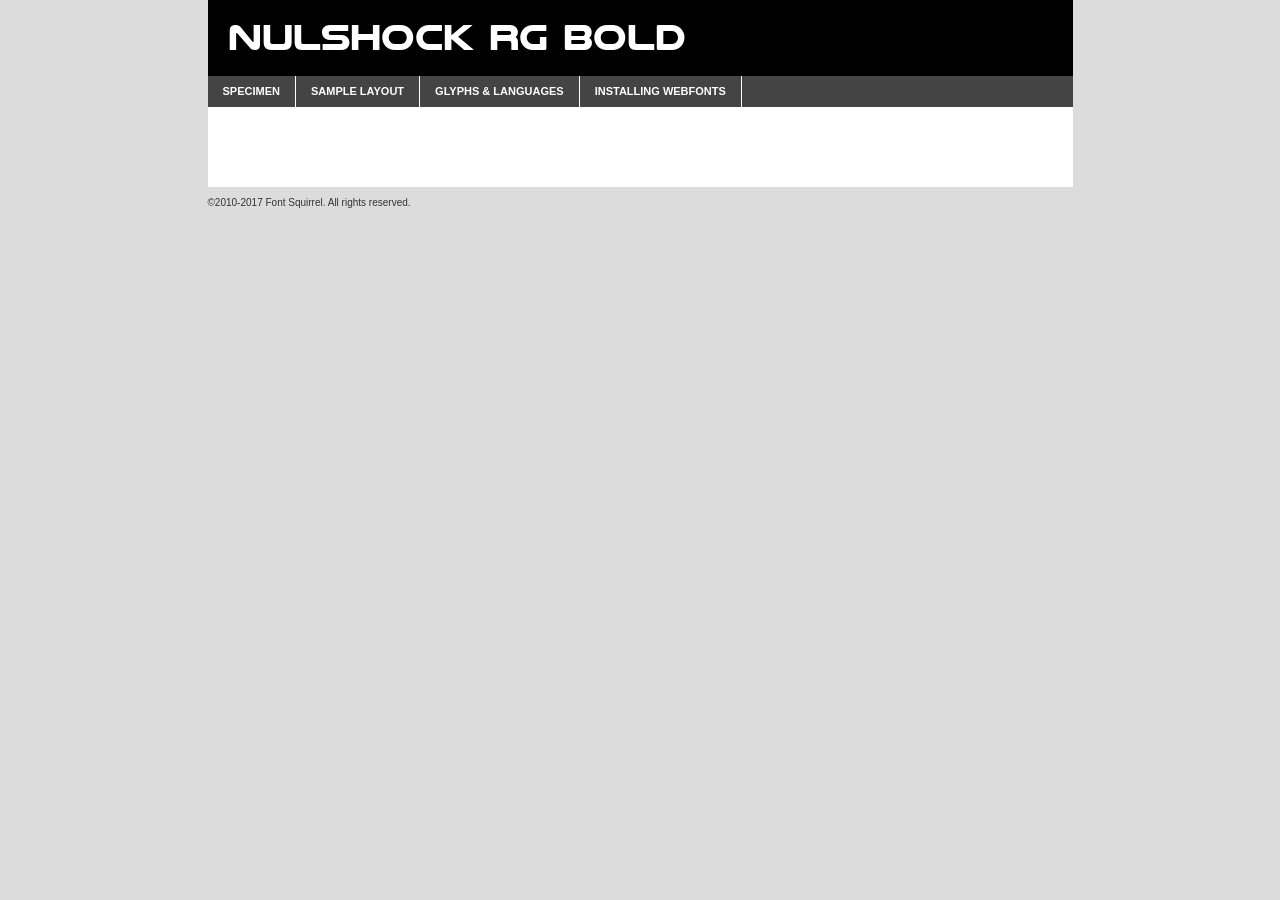
<file: tipografia/nulshock_bd-demo.html>
<!DOCTYPE html PUBLIC "-//W3C//DTD XHTML 1.0 Transitional//EN"
        "http://www.w3.org/TR/xhtml1/DTD/xhtml1-transitional.dtd">

<html xmlns="http://www.w3.org/1999/xhtml" xml:lang="en" lang="en">
<head>
    <meta http-equiv="Content-Type" content="text/html; charset=utf-8"/>
    <script src="http://ajax.googleapis.com/ajax/libs/jquery/1.7.2/jquery.min.js" type="text/javascript" charset="utf-8"></script>
    <script type="text/javascript">
		(function($) {
			$.fn.easyTabs = function(option) {
				var param = jQuery.extend({ fadeSpeed: 'fast', defaultContent: 1, activeClass: 'active' }, option);
				$(this).each(function() {
					var thisId = '#' + this.id;
					if ( param.defaultContent == '' )
					{
						param.defaultContent = 1;
					}
					if ( typeof param.defaultContent == 'number' )
					{
						var defaultTab = $(thisId + ' .tabs li:eq(' + (param.defaultContent - 1) + ') a').attr('href').substr(1);
					}
					else
					{
						var defaultTab = param.defaultContent;
					}
					$(thisId + ' .tabs li a').each(function() {
						var tabToHide = $(this).attr('href').substr(1);
						$('#' + tabToHide).addClass('easytabs-tab-content');
					});
					hideAll();
					changeContent(defaultTab);

					function hideAll() {$(thisId + ' .easytabs-tab-content').hide();}

					function changeContent(tabId)
					{
						hideAll();
						$(thisId + ' .tabs li').removeClass(param.activeClass);
						$(thisId + ' .tabs li a[href=#' + tabId + ']').closest('li').addClass(param.activeClass);
						if ( param.fadeSpeed != 'none' )
						{
							$(thisId + ' #' + tabId).fadeIn(param.fadeSpeed);
						}
						else
						{
							$(thisId + ' #' + tabId).show();
						}
					}

					$(thisId + ' .tabs li').click(function() {
						var tabId = $(this).find('a').attr('href').substr(1);
						changeContent(tabId);
						return false;
					});
				});
			}
		})(jQuery);
    </script>
    <link rel="stylesheet" href="specimen_files/specimen_stylesheet.css" type="text/css" charset="utf-8"/>
    <link rel="stylesheet" href="stylesheet.css" type="text/css" charset="utf-8"/>

    <style type="text/css">
        		body {
			font-family: 'nulshockbold';
        		}

            </style>

    <title>Nulshock Rg Bold Specimen</title>


    <script type="text/javascript" charset="utf-8">
		$(document).ready(function() {
			$('#container').easyTabs({ defaultContent: 1 });
		});
    </script>
</head>

<body>
<div id="container">
    <div id="header">
		Nulshock Rg Bold    </div>
    <ul class="tabs">
        <li><a href="#specimen">Specimen</a></li>
        <li><a href="#layout">Sample Layout</a></li>
		        <li><a href="#glyphs">Glyphs &amp; Languages</a></li>
        <li><a href="#installing">Installing Webfonts</a></li>

    </ul>

    <div id="main_content">


        <div id="specimen">

            <div class="section">
                <div class="grid12 firstcol">
                    <div class="huge">AaBb</div>
                </div>
            </div>

            <div class="section">
                <div class="glyph_range">A&#x200B;B&#x200b;C&#x200b;D&#x200b;E&#x200b;F&#x200b;G&#x200b;H&#x200b;I&#x200b;J&#x200b;K&#x200b;L&#x200b;M&#x200b;N&#x200b;O&#x200b;P&#x200b;Q&#x200b;R&#x200b;S&#x200b;T&#x200b;U&#x200b;V&#x200b;W&#x200b;X&#x200b;Y&#x200b;Z&#x200b;a&#x200b;b&#x200b;c&#x200b;d&#x200b;e&#x200b;f&#x200b;g&#x200b;h&#x200b;i&#x200b;j&#x200b;k&#x200b;l&#x200b;m&#x200b;n&#x200b;o&#x200b;p&#x200b;q&#x200b;r&#x200b;s&#x200b;t&#x200b;u&#x200b;v&#x200b;w&#x200b;x&#x200b;y&#x200b;z&#x200b;1&#x200b;2&#x200b;3&#x200b;4&#x200b;5&#x200b;6&#x200b;7&#x200b;8&#x200b;9&#x200b;0&#x200b;&amp;&#x200b;.&#x200b;,&#x200b;?&#x200b;!&#x200b;&#64;&#x200b;(&#x200b;)&#x200b;#&#x200b;$&#x200b;%&#x200b;*&#x200b;+&#x200b;-&#x200b;=&#x200b;:&#x200b;;</div>
            </div>
            <div class="section">
                <div class="grid12 firstcol">
                    <table class="sample_table">
                        <tr>
                            <td>10</td>
                            <td class="size10">abcdefghijklmnopqrstuvwxyzABCDEFGHIJKLMNOPQRSTUVWXYZ0123456789abcdefghijklmnopqrstuvwxyzABCDEFGHIJKLMNOPQRSTUVWXYZ0123456789abcdefghijklmnopqrstuvwxyzABCDEFGHIJKLMNOPQRSTUVWXYZ</td>
                        </tr>
                        <tr>
                            <td>11</td>
                            <td class="size11">abcdefghijklmnopqrstuvwxyzABCDEFGHIJKLMNOPQRSTUVWXYZ0123456789abcdefghijklmnopqrstuvwxyzABCDEFGHIJKLMNOPQRSTUVWXYZ0123456789abcdefghijklmnopqrstuvwxyzABCDEFGHIJKLMNOPQRSTUVWXYZ</td>
                        </tr>
                        <tr>
                            <td>12</td>
                            <td class="size12">abcdefghijklmnopqrstuvwxyzABCDEFGHIJKLMNOPQRSTUVWXYZ0123456789abcdefghijklmnopqrstuvwxyzABCDEFGHIJKLMNOPQRSTUVWXYZ0123456789abcdefghijklmnopqrstuvwxyzABCDEFGHIJKLMNOPQRSTUVWXYZ</td>
                        </tr>
                        <tr>
                            <td>13</td>
                            <td class="size13">abcdefghijklmnopqrstuvwxyzABCDEFGHIJKLMNOPQRSTUVWXYZ0123456789abcdefghijklmnopqrstuvwxyzABCDEFGHIJKLMNOPQRSTUVWXYZ0123456789abcdefghijklmnopqrstuvwxyzABCDEFGHIJKLMNOPQRSTUVWXYZ</td>
                        </tr>
                        <tr>
                            <td>14</td>
                            <td class="size14">abcdefghijklmnopqrstuvwxyzABCDEFGHIJKLMNOPQRSTUVWXYZ0123456789abcdefghijklmnopqrstuvwxyzABCDEFGHIJKLMNOPQRSTUVWXYZ0123456789abcdefghijklmnopqrstuvwxyzABCDEFGHIJKLMNOPQRSTUVWXYZ</td>
                        </tr>
                        <tr>
                            <td>16</td>
                            <td class="size16">abcdefghijklmnopqrstuvwxyzABCDEFGHIJKLMNOPQRSTUVWXYZ0123456789abcdefghijklmnopqrstuvwxyzABCDEFGHIJKLMNOPQRSTUVWXYZ</td>
                        </tr>
                        <tr>
                            <td>18</td>
                            <td class="size18">abcdefghijklmnopqrstuvwxyzABCDEFGHIJKLMNOPQRSTUVWXYZ0123456789abcdefghijklmnopqrstuvwxyzABCDEFGHIJKLMNOPQRSTUVWXYZ</td>
                        </tr>
                        <tr>
                            <td>20</td>
                            <td class="size20">abcdefghijklmnopqrstuvwxyzABCDEFGHIJKLMNOPQRSTUVWXYZ0123456789abcdefghijklmnopqrstuvwxyzABCDEFGHIJKLMNOPQRSTUVWXYZ</td>
                        </tr>
                        <tr>
                            <td>24</td>
                            <td class="size24">abcdefghijklmnopqrstuvwxyzABCDEFGHIJKLMNOPQRSTUVWXYZ0123456789abcdefghijklmnopqrstuvwxyzABCDEFGHIJKLMNOPQRSTUVWXYZ</td>
                        </tr>
                        <tr>
                            <td>30</td>
                            <td class="size30">abcdefghijklmnopqrstuvwxyzABCDEFGHIJKLMNOPQRSTUVWXYZ0123456789abcdefghijklmnopqrstuvwxyzABCDEFGHIJKLMNOPQRSTUVWXYZ</td>
                        </tr>
                        <tr>
                            <td>36</td>
                            <td class="size36">abcdefghijklmnopqrstuvwxyzABCDEFGHIJKLMNOPQRSTUVWXYZ0123456789abcdefghijklmnopqrstuvwxyzABCDEFGHIJKLMNOPQRSTUVWXYZ</td>
                        </tr>
                        <tr>
                            <td>48</td>
                            <td class="size48">abcdefghijklmnopqrstuvwxyzABCDEFGHIJKLMNOPQRSTUVWXYZ0123456789abcdefghijklmnopqrstuvwxyzABCDEFGHIJKLMNOPQRSTUVWXYZ</td>
                        </tr>
                        <tr>
                            <td>60</td>
                            <td class="size60">abcdefghijklmnopqrstuvwxyzABCDEFGHIJKLMNOPQRSTUVWXYZ0123456789abcdefghijklmnopqrstuvwxyzABCDEFGHIJKLMNOPQRSTUVWXYZ</td>
                        </tr>
                        <tr>
                            <td>72</td>
                            <td class="size72">abcdefghijklmnopqrstuvwxyzABCDEFGHIJKLMNOPQRSTUVWXYZ0123456789abcdefghijklmnopqrstuvwxyzABCDEFGHIJKLMNOPQRSTUVWXYZ</td>
                        </tr>
                        <tr>
                            <td>90</td>
                            <td class="size90">abcdefghijklmnopqrstuvwxyzABCDEFGHIJKLMNOPQRSTUVWXYZ0123456789abcdefghijklmnopqrstuvwxyzABCDEFGHIJKLMNOPQRSTUVWXYZ</td>
                        </tr>
                    </table>

                </div>

            </div>


            <div class="section" id="bodycomparison">


                <div id="xheight">
                    <div class="fontbody">&#x25FC;&#x25FC;&#x25FC;&#x25FC;&#x25FC;&#x25FC;&#x25FC;&#x25FC;&#x25FC;&#x25FC;&#x25FC;&#x25FC;&#x25FC;&#x25FC;&#x25FC;&#x25FC;&#x25FC;&#x25FC;&#x25FC;&#x25FC;&#x25FC;&#x25FC;&#x25FC;&#x25FC;&#x25FC;&#x25FC;&#x25FC;&#x25FC;&#x25FC;&#x25FC;&#x25FC;&#x25FC;&#x25FC;&#x25FC;&#x25FC;&#x25FC;&#x25FC;&#x25FC;&#x25FC;&#x25FC;&#x25FC;&#x25FC;&#x25FC;&#x25FC;&#x25FC;&#x25FC;&#x25FC;&#x25FC;&#x25FC;&#x25FC;&#x25FC;&#x25FC;&#x25FC;&#x25FC;&#x25FC;&#x25FC;&#x25FC;&#x25FC;&#x25FC;&#x25FC;&#x25FC;&#x25FC;&#x25FC;&#x25FC;&#x25FC;&#x25FC;&#x25FC;&#x25FC;&#x25FC;&#x25FC;&#x25FC;&#x25FC;&#x25FC;&#x25FC;&#x25FC;&#x25FC;&#x25FC;&#x25FC;&#x25FC;&#x25FC;&#x25FC;&#x25FC;&#x25FC;&#x25FC;&#x25FC;&#x25FC;&#x25FC;&#x25FC;&#x25FC;&#x25FC;&#x25FC;&#x25FC;&#x25FC;&#x25FC;&#x25FC;&#x25FC;&#x25FC;&#x25FC;&#x25FC;body</div>
                    <div class="arialbody">body</div>
                    <div class="verdanabody">body</div>
                    <div class="georgiabody">body</div>
                </div>
                <div class="fontbody" style="z-index:1">
                    body<span>Nulshock Rg Bold</span>
                </div>
                <div class="arialbody" style="z-index:1">
                    body<span>Arial</span>
                </div>
                <div class="verdanabody" style="z-index:1">
                    body<span>Verdana</span>
                </div>
                <div class="georgiabody" style="z-index:1">
                    body<span>Georgia</span>
                </div>


            </div>


            <div class="section psample psample_row1" id="">

                <div class="grid2 firstcol">
                    <p class="size10"><span>10.</span>Aenean lacinia bibendum nulla sed consectetur. Fusce dapibus, tellus ac cursus commodo, tortor mauris condimentum nibh, ut fermentum massa justo sit amet risus. Nullam id dolor id nibh ultricies vehicula ut id elit. Cum sociis natoque penatibus et magnis dis parturient montes, nascetur ridiculus mus. Nulla vitae elit libero, a pharetra augue.</p>

                </div>
                <div class="grid3">
                    <p class="size11"><span>11.</span>Aenean lacinia bibendum nulla sed consectetur. Fusce dapibus, tellus ac cursus commodo, tortor mauris condimentum nibh, ut fermentum massa justo sit amet risus. Nullam id dolor id nibh ultricies vehicula ut id elit. Cum sociis natoque penatibus et magnis dis parturient montes, nascetur ridiculus mus. Nulla vitae elit libero, a pharetra augue.</p>

                </div>
                <div class="grid3">
                    <p class="size12"><span>12.</span>Aenean lacinia bibendum nulla sed consectetur. Fusce dapibus, tellus ac cursus commodo, tortor mauris condimentum nibh, ut fermentum massa justo sit amet risus. Nullam id dolor id nibh ultricies vehicula ut id elit. Cum sociis natoque penatibus et magnis dis parturient montes, nascetur ridiculus mus. Nulla vitae elit libero, a pharetra augue.</p>

                </div>
                <div class="grid4">
                    <p class="size13"><span>13.</span>Aenean lacinia bibendum nulla sed consectetur. Fusce dapibus, tellus ac cursus commodo, tortor mauris condimentum nibh, ut fermentum massa justo sit amet risus. Nullam id dolor id nibh ultricies vehicula ut id elit. Cum sociis natoque penatibus et magnis dis parturient montes, nascetur ridiculus mus. Nulla vitae elit libero, a pharetra augue.</p>

                </div>
                <div class="white_blend"></div>

            </div>
            <div class="section psample psample_row2" id="">
                <div class="grid3 firstcol">
                    <p class="size14"><span>14.</span>Aenean lacinia bibendum nulla sed consectetur. Fusce dapibus, tellus ac cursus commodo, tortor mauris condimentum nibh, ut fermentum massa justo sit amet risus. Nullam id dolor id nibh ultricies vehicula ut id elit. Cum sociis natoque penatibus et magnis dis parturient montes, nascetur ridiculus mus. Nulla vitae elit libero, a pharetra augue.</p>

                </div>
                <div class="grid4">
                    <p class="size16"><span>16.</span>Aenean lacinia bibendum nulla sed consectetur. Fusce dapibus, tellus ac cursus commodo, tortor mauris condimentum nibh, ut fermentum massa justo sit amet risus. Nullam id dolor id nibh ultricies vehicula ut id elit. Cum sociis natoque penatibus et magnis dis parturient montes, nascetur ridiculus mus. Nulla vitae elit libero, a pharetra augue.</p>

                </div>
                <div class="grid5">
                    <p class="size18"><span>18.</span>Aenean lacinia bibendum nulla sed consectetur. Fusce dapibus, tellus ac cursus commodo, tortor mauris condimentum nibh, ut fermentum massa justo sit amet risus. Nullam id dolor id nibh ultricies vehicula ut id elit. Cum sociis natoque penatibus et magnis dis parturient montes, nascetur ridiculus mus. Nulla vitae elit libero, a pharetra augue.</p>

                </div>

                <div class="white_blend"></div>

            </div>

            <div class="section psample psample_row3" id="">
                <div class="grid5 firstcol">
                    <p class="size20"><span>20.</span>Aenean lacinia bibendum nulla sed consectetur. Fusce dapibus, tellus ac cursus commodo, tortor mauris condimentum nibh, ut fermentum massa justo sit amet risus. Nullam id dolor id nibh ultricies vehicula ut id elit. Cum sociis natoque penatibus et magnis dis parturient montes, nascetur ridiculus mus. Nulla vitae elit libero, a pharetra augue.</p>
                </div>
                <div class="grid7">
                    <p class="size24"><span>24.</span>Aenean lacinia bibendum nulla sed consectetur. Fusce dapibus, tellus ac cursus commodo, tortor mauris condimentum nibh, ut fermentum massa justo sit amet risus. Nullam id dolor id nibh ultricies vehicula ut id elit. Cum sociis natoque penatibus et magnis dis parturient montes, nascetur ridiculus mus. Nulla vitae elit libero, a pharetra augue.</p>
                </div>

                <div class="white_blend"></div>

            </div>

            <div class="section psample psample_row4" id="">
                <div class="grid12 firstcol">
                    <p class="size30"><span>30.</span>Aenean lacinia bibendum nulla sed consectetur. Fusce dapibus, tellus ac cursus commodo, tortor mauris condimentum nibh, ut fermentum massa justo sit amet risus. Nullam id dolor id nibh ultricies vehicula ut id elit. Cum sociis natoque penatibus et magnis dis parturient montes, nascetur ridiculus mus. Nulla vitae elit libero, a pharetra augue.</p>
                </div>
                <div class="white_blend"></div>

            </div>


            <div class="section psample psample_row1 fullreverse">
                <div class="grid2 firstcol">
                    <p class="size10"><span>10.</span>Aenean lacinia bibendum nulla sed consectetur. Fusce dapibus, tellus ac cursus commodo, tortor mauris condimentum nibh, ut fermentum massa justo sit amet risus. Nullam id dolor id nibh ultricies vehicula ut id elit. Cum sociis natoque penatibus et magnis dis parturient montes, nascetur ridiculus mus. Nulla vitae elit libero, a pharetra augue.</p>

                </div>
                <div class="grid3">
                    <p class="size11"><span>11.</span>Aenean lacinia bibendum nulla sed consectetur. Fusce dapibus, tellus ac cursus commodo, tortor mauris condimentum nibh, ut fermentum massa justo sit amet risus. Nullam id dolor id nibh ultricies vehicula ut id elit. Cum sociis natoque penatibus et magnis dis parturient montes, nascetur ridiculus mus. Nulla vitae elit libero, a pharetra augue.</p>

                </div>
                <div class="grid3">
                    <p class="size12"><span>12.</span>Aenean lacinia bibendum nulla sed consectetur. Fusce dapibus, tellus ac cursus commodo, tortor mauris condimentum nibh, ut fermentum massa justo sit amet risus. Nullam id dolor id nibh ultricies vehicula ut id elit. Cum sociis natoque penatibus et magnis dis parturient montes, nascetur ridiculus mus. Nulla vitae elit libero, a pharetra augue.</p>

                </div>
                <div class="grid4">
                    <p class="size13"><span>13.</span>Aenean lacinia bibendum nulla sed consectetur. Fusce dapibus, tellus ac cursus commodo, tortor mauris condimentum nibh, ut fermentum massa justo sit amet risus. Nullam id dolor id nibh ultricies vehicula ut id elit. Cum sociis natoque penatibus et magnis dis parturient montes, nascetur ridiculus mus. Nulla vitae elit libero, a pharetra augue.</p>

                </div>
                <div class="black_blend"></div>

            </div>

            <div class="section psample psample_row2 fullreverse">
                <div class="grid3 firstcol">
                    <p class="size14"><span>14.</span>Aenean lacinia bibendum nulla sed consectetur. Fusce dapibus, tellus ac cursus commodo, tortor mauris condimentum nibh, ut fermentum massa justo sit amet risus. Nullam id dolor id nibh ultricies vehicula ut id elit. Cum sociis natoque penatibus et magnis dis parturient montes, nascetur ridiculus mus. Nulla vitae elit libero, a pharetra augue.</p>

                </div>
                <div class="grid4">
                    <p class="size16"><span>16.</span>Aenean lacinia bibendum nulla sed consectetur. Fusce dapibus, tellus ac cursus commodo, tortor mauris condimentum nibh, ut fermentum massa justo sit amet risus. Nullam id dolor id nibh ultricies vehicula ut id elit. Cum sociis natoque penatibus et magnis dis parturient montes, nascetur ridiculus mus. Nulla vitae elit libero, a pharetra augue.</p>

                </div>
                <div class="grid5">
                    <p class="size18"><span>18.</span>Aenean lacinia bibendum nulla sed consectetur. Fusce dapibus, tellus ac cursus commodo, tortor mauris condimentum nibh, ut fermentum massa justo sit amet risus. Nullam id dolor id nibh ultricies vehicula ut id elit. Cum sociis natoque penatibus et magnis dis parturient montes, nascetur ridiculus mus. Nulla vitae elit libero, a pharetra augue.</p>

                </div>
                <div class="black_blend"></div>

            </div>

            <div class="section psample fullreverse psample_row3" id="">
                <div class="grid5 firstcol">
                    <p class="size20"><span>20.</span>Aenean lacinia bibendum nulla sed consectetur. Fusce dapibus, tellus ac cursus commodo, tortor mauris condimentum nibh, ut fermentum massa justo sit amet risus. Nullam id dolor id nibh ultricies vehicula ut id elit. Cum sociis natoque penatibus et magnis dis parturient montes, nascetur ridiculus mus. Nulla vitae elit libero, a pharetra augue.</p>
                </div>
                <div class="grid7">
                    <p class="size24"><span>24.</span>Aenean lacinia bibendum nulla sed consectetur. Fusce dapibus, tellus ac cursus commodo, tortor mauris condimentum nibh, ut fermentum massa justo sit amet risus. Nullam id dolor id nibh ultricies vehicula ut id elit. Cum sociis natoque penatibus et magnis dis parturient montes, nascetur ridiculus mus. Nulla vitae elit libero, a pharetra augue.</p>
                </div>

                <div class="black_blend"></div>

            </div>

            <div class="section psample fullreverse psample_row4" id="" style="border-bottom: 20px #000 solid;">
                <div class="grid12 firstcol">
                    <p class="size30"><span>30.</span>Aenean lacinia bibendum nulla sed consectetur. Fusce dapibus, tellus ac cursus commodo, tortor mauris condimentum nibh, ut fermentum massa justo sit amet risus. Nullam id dolor id nibh ultricies vehicula ut id elit. Cum sociis natoque penatibus et magnis dis parturient montes, nascetur ridiculus mus. Nulla vitae elit libero, a pharetra augue.</p>
                </div>
                <div class="black_blend"></div>

            </div>


        </div>

        <div id="layout">

            <div class="section">

                <div class="grid12 firstcol">
                    <h1>Lorem Ipsum Dolor</h1>
                    <h2>Etiam porta sem malesuada magna mollis euismod</h2>

                    <p class="byline">By <a href="#link">Aenean Lacinia</a></p>
                </div>
            </div>
            <div class="section">
                <div class="grid8 firstcol">
                    <p class="large">Donec sed odio dui. Morbi leo risus, porta ac consectetur ac, vestibulum at eros. Fusce dapibus, tellus ac cursus commodo, tortor mauris condimentum nibh, ut fermentum massa justo sit amet risus. </p>


                    <h3>Pellentesque ornare sem</h3>

                    <p>Maecenas sed diam eget risus varius blandit sit amet non magna. Maecenas faucibus mollis interdum. Donec ullamcorper nulla non metus auctor fringilla. Nullam id dolor id nibh ultricies vehicula ut id elit. Nullam id dolor id nibh ultricies vehicula ut id elit. </p>

                    <p>Aenean eu leo quam. Pellentesque ornare sem lacinia quam venenatis vestibulum. Lorem ipsum dolor sit amet, consectetur adipiscing elit. Cum sociis natoque penatibus et magnis dis parturient montes, nascetur ridiculus mus. </p>

                    <p>Nulla vitae elit libero, a pharetra augue. Praesent commodo cursus magna, vel scelerisque nisl consectetur et. Aenean lacinia bibendum nulla sed consectetur. </p>

                    <p>Nullam quis risus eget urna mollis ornare vel eu leo. Nullam quis risus eget urna mollis ornare vel eu leo. Maecenas sed diam eget risus varius blandit sit amet non magna. Donec ullamcorper nulla non metus auctor fringilla. </p>

                    <h3>Cras mattis consectetur</h3>

                    <p>Aenean eu leo quam. Pellentesque ornare sem lacinia quam venenatis vestibulum. Aenean lacinia bibendum nulla sed consectetur. Integer posuere erat a ante venenatis dapibus posuere velit aliquet. Cras mattis consectetur purus sit amet fermentum. </p>

                    <p>Nullam id dolor id nibh ultricies vehicula ut id elit. Nullam quis risus eget urna mollis ornare vel eu leo. Cras mattis consectetur purus sit amet fermentum.</p>
                </div>

                <div class="grid4 sidebar">

                    <div class="box reverse">
                        <p class="last">Nullam quis risus eget urna mollis ornare vel eu leo. Donec ullamcorper nulla non metus auctor fringilla. Cras mattis consectetur purus sit amet fermentum. Sed posuere consectetur est at lobortis. Lorem ipsum dolor sit amet, consectetur adipiscing elit. </p>
                    </div>

                    <p class="caption">Maecenas sed diam eget risus varius.</p>

                    <p>Vestibulum id ligula porta felis euismod semper. Integer posuere erat a ante venenatis dapibus posuere velit aliquet. Vestibulum id ligula porta felis euismod semper. Sed posuere consectetur est at lobortis. Maecenas sed diam eget risus varius blandit sit amet non magna. Fusce dapibus, tellus ac cursus commodo, tortor mauris condimentum nibh, ut fermentum massa justo sit amet risus. </p>


                    <p>Duis mollis, est non commodo luctus, nisi erat porttitor ligula, eget lacinia odio sem nec elit. Aenean lacinia bibendum nulla sed consectetur. Vivamus sagittis lacus vel augue laoreet rutrum faucibus dolor auctor. Aenean lacinia bibendum nulla sed consectetur. Nullam quis risus eget urna mollis ornare vel eu leo. </p>

                    <p>Praesent commodo cursus magna, vel scelerisque nisl consectetur et. Donec ullamcorper nulla non metus auctor fringilla. Maecenas faucibus mollis interdum. Fusce dapibus, tellus ac cursus commodo, tortor mauris condimentum nibh, ut fermentum massa justo sit amet risus. </p>

                </div>
            </div>

        </div>


		

        <div id="glyphs">
            <div class="section">
                <div class="grid12 firstcol">

                    <h1>Language Support</h1>
                    <p>The subset of Nulshock Rg Bold in this kit supports the following languages:<br/>

						Albanian, Basque, Breton, Chamorro, Danish, Dutch, English, Faroese, Finnish, French, Frisian, Galician, German, Icelandic, Italian, Malagasy, Norwegian, Portuguese, Spanish, Alsatian, Aragonese, Arapaho, Arrernte, Asturian, Aymara, Bislama, Cebuano, Corsican, Fijian, French_creole, Genoese, Gilbertese, Greenlandic, Haitian_creole, Hiligaynon, Hmong, Hopi, Ibanag, Iloko_ilokano, Indonesian, Interglossa_glosa, Interlingua, Irish_gaelic, Jerriais, Lojban, Lombard, Luxembourgeois, Manx, Mohawk, Norfolk_pitcairnese, Occitan, Oromo, Pangasinan, Papiamento, Piedmontese, Potawatomi, Rhaeto-romance, Romansh, Rotokas, Sami_lule, Samoan, Sardinian, Scots_gaelic, Seychelles_creole, Shona, Sicilian, Somali, Southern_ndebele, Swahili, Swati_swazi, Tagalog_filipino_pilipino, Tetum, Tok_pisin, Uyghur_latinized, Volapuk, Walloon, Warlpiri, Xhosa, Yapese, Zulu, Latinbasic, Ubasic, Demo                    </p>
                    <h1>Glyph Chart</h1>
                    <p>The subset of Nulshock Rg Bold in this kit includes all the glyphs listed below. Unicode entities are included above each glyph to help you insert individual characters into your layout.</p>
                    <div id="glyph_chart">

																				                                <div><p>&amp;#23;</p>&#23;</div>
																				                                <div><p>&amp;#32;</p>&#32;</div>
																				                                <div><p>&amp;#33;</p>&#33;</div>
																				                                <div><p>&amp;#34;</p>&#34;</div>
																				                                <div><p>&amp;#35;</p>&#35;</div>
																				                                <div><p>&amp;#36;</p>&#36;</div>
																				                                <div><p>&amp;#37;</p>&#37;</div>
																				                                <div><p>&amp;#38;</p>&#38;</div>
																				                                <div><p>&amp;#39;</p>&#39;</div>
																				                                <div><p>&amp;#40;</p>&#40;</div>
																				                                <div><p>&amp;#41;</p>&#41;</div>
																				                                <div><p>&amp;#42;</p>&#42;</div>
																				                                <div><p>&amp;#43;</p>&#43;</div>
																				                                <div><p>&amp;#44;</p>&#44;</div>
																				                                <div><p>&amp;#45;</p>&#45;</div>
																				                                <div><p>&amp;#46;</p>&#46;</div>
																				                                <div><p>&amp;#47;</p>&#47;</div>
																				                                <div><p>&amp;#48;</p>&#48;</div>
																				                                <div><p>&amp;#49;</p>&#49;</div>
																				                                <div><p>&amp;#50;</p>&#50;</div>
																				                                <div><p>&amp;#51;</p>&#51;</div>
																				                                <div><p>&amp;#52;</p>&#52;</div>
																				                                <div><p>&amp;#53;</p>&#53;</div>
																				                                <div><p>&amp;#54;</p>&#54;</div>
																				                                <div><p>&amp;#55;</p>&#55;</div>
																				                                <div><p>&amp;#56;</p>&#56;</div>
																				                                <div><p>&amp;#57;</p>&#57;</div>
																				                                <div><p>&amp;#58;</p>&#58;</div>
																				                                <div><p>&amp;#59;</p>&#59;</div>
																				                                <div><p>&amp;#60;</p>&#60;</div>
																				                                <div><p>&amp;#61;</p>&#61;</div>
																				                                <div><p>&amp;#62;</p>&#62;</div>
																				                                <div><p>&amp;#63;</p>&#63;</div>
																				                                <div><p>&amp;#64;</p>&#64;</div>
																				                                <div><p>&amp;#65;</p>&#65;</div>
																				                                <div><p>&amp;#66;</p>&#66;</div>
																				                                <div><p>&amp;#67;</p>&#67;</div>
																				                                <div><p>&amp;#68;</p>&#68;</div>
																				                                <div><p>&amp;#69;</p>&#69;</div>
																				                                <div><p>&amp;#70;</p>&#70;</div>
																				                                <div><p>&amp;#71;</p>&#71;</div>
																				                                <div><p>&amp;#72;</p>&#72;</div>
																				                                <div><p>&amp;#73;</p>&#73;</div>
																				                                <div><p>&amp;#74;</p>&#74;</div>
																				                                <div><p>&amp;#75;</p>&#75;</div>
																				                                <div><p>&amp;#76;</p>&#76;</div>
																				                                <div><p>&amp;#77;</p>&#77;</div>
																				                                <div><p>&amp;#78;</p>&#78;</div>
																				                                <div><p>&amp;#79;</p>&#79;</div>
																				                                <div><p>&amp;#80;</p>&#80;</div>
																				                                <div><p>&amp;#81;</p>&#81;</div>
																				                                <div><p>&amp;#82;</p>&#82;</div>
																				                                <div><p>&amp;#83;</p>&#83;</div>
																				                                <div><p>&amp;#84;</p>&#84;</div>
																				                                <div><p>&amp;#85;</p>&#85;</div>
																				                                <div><p>&amp;#86;</p>&#86;</div>
																				                                <div><p>&amp;#87;</p>&#87;</div>
																				                                <div><p>&amp;#88;</p>&#88;</div>
																				                                <div><p>&amp;#89;</p>&#89;</div>
																				                                <div><p>&amp;#90;</p>&#90;</div>
																				                                <div><p>&amp;#91;</p>&#91;</div>
																				                                <div><p>&amp;#92;</p>&#92;</div>
																				                                <div><p>&amp;#93;</p>&#93;</div>
																				                                <div><p>&amp;#94;</p>&#94;</div>
																				                                <div><p>&amp;#95;</p>&#95;</div>
																				                                <div><p>&amp;#96;</p>&#96;</div>
																				                                <div><p>&amp;#97;</p>&#97;</div>
																				                                <div><p>&amp;#98;</p>&#98;</div>
																				                                <div><p>&amp;#99;</p>&#99;</div>
																				                                <div><p>&amp;#100;</p>&#100;</div>
																				                                <div><p>&amp;#101;</p>&#101;</div>
																				                                <div><p>&amp;#102;</p>&#102;</div>
																				                                <div><p>&amp;#103;</p>&#103;</div>
																				                                <div><p>&amp;#104;</p>&#104;</div>
																				                                <div><p>&amp;#105;</p>&#105;</div>
																				                                <div><p>&amp;#106;</p>&#106;</div>
																				                                <div><p>&amp;#107;</p>&#107;</div>
																				                                <div><p>&amp;#108;</p>&#108;</div>
																				                                <div><p>&amp;#109;</p>&#109;</div>
																				                                <div><p>&amp;#110;</p>&#110;</div>
																				                                <div><p>&amp;#111;</p>&#111;</div>
																				                                <div><p>&amp;#112;</p>&#112;</div>
																				                                <div><p>&amp;#113;</p>&#113;</div>
																				                                <div><p>&amp;#114;</p>&#114;</div>
																				                                <div><p>&amp;#115;</p>&#115;</div>
																				                                <div><p>&amp;#116;</p>&#116;</div>
																				                                <div><p>&amp;#117;</p>&#117;</div>
																				                                <div><p>&amp;#118;</p>&#118;</div>
																				                                <div><p>&amp;#119;</p>&#119;</div>
																				                                <div><p>&amp;#120;</p>&#120;</div>
																				                                <div><p>&amp;#121;</p>&#121;</div>
																				                                <div><p>&amp;#122;</p>&#122;</div>
																				                                <div><p>&amp;#123;</p>&#123;</div>
																				                                <div><p>&amp;#124;</p>&#124;</div>
																				                                <div><p>&amp;#125;</p>&#125;</div>
																				                                <div><p>&amp;#126;</p>&#126;</div>
																				                                <div><p>&amp;#160;</p>&#160;</div>
																				                                <div><p>&amp;#161;</p>&#161;</div>
																				                                <div><p>&amp;#162;</p>&#162;</div>
																				                                <div><p>&amp;#163;</p>&#163;</div>
																				                                <div><p>&amp;#164;</p>&#164;</div>
																				                                <div><p>&amp;#165;</p>&#165;</div>
																				                                <div><p>&amp;#166;</p>&#166;</div>
																				                                <div><p>&amp;#167;</p>&#167;</div>
																				                                <div><p>&amp;#168;</p>&#168;</div>
																				                                <div><p>&amp;#169;</p>&#169;</div>
																				                                <div><p>&amp;#170;</p>&#170;</div>
																				                                <div><p>&amp;#171;</p>&#171;</div>
																				                                <div><p>&amp;#172;</p>&#172;</div>
																				                                <div><p>&amp;#173;</p>&#173;</div>
																				                                <div><p>&amp;#174;</p>&#174;</div>
																				                                <div><p>&amp;#175;</p>&#175;</div>
																				                                <div><p>&amp;#176;</p>&#176;</div>
																				                                <div><p>&amp;#177;</p>&#177;</div>
																				                                <div><p>&amp;#178;</p>&#178;</div>
																				                                <div><p>&amp;#179;</p>&#179;</div>
																				                                <div><p>&amp;#180;</p>&#180;</div>
																				                                <div><p>&amp;#182;</p>&#182;</div>
																				                                <div><p>&amp;#183;</p>&#183;</div>
																				                                <div><p>&amp;#184;</p>&#184;</div>
																				                                <div><p>&amp;#185;</p>&#185;</div>
																				                                <div><p>&amp;#186;</p>&#186;</div>
																				                                <div><p>&amp;#187;</p>&#187;</div>
																				                                <div><p>&amp;#188;</p>&#188;</div>
																				                                <div><p>&amp;#189;</p>&#189;</div>
																				                                <div><p>&amp;#190;</p>&#190;</div>
																				                                <div><p>&amp;#191;</p>&#191;</div>
																				                                <div><p>&amp;#192;</p>&#192;</div>
																				                                <div><p>&amp;#193;</p>&#193;</div>
																				                                <div><p>&amp;#194;</p>&#194;</div>
																				                                <div><p>&amp;#195;</p>&#195;</div>
																				                                <div><p>&amp;#196;</p>&#196;</div>
																				                                <div><p>&amp;#197;</p>&#197;</div>
																				                                <div><p>&amp;#198;</p>&#198;</div>
																				                                <div><p>&amp;#199;</p>&#199;</div>
																				                                <div><p>&amp;#200;</p>&#200;</div>
																				                                <div><p>&amp;#201;</p>&#201;</div>
																				                                <div><p>&amp;#202;</p>&#202;</div>
																				                                <div><p>&amp;#203;</p>&#203;</div>
																				                                <div><p>&amp;#204;</p>&#204;</div>
																				                                <div><p>&amp;#205;</p>&#205;</div>
																				                                <div><p>&amp;#206;</p>&#206;</div>
																				                                <div><p>&amp;#207;</p>&#207;</div>
																				                                <div><p>&amp;#208;</p>&#208;</div>
																				                                <div><p>&amp;#209;</p>&#209;</div>
																				                                <div><p>&amp;#210;</p>&#210;</div>
																				                                <div><p>&amp;#211;</p>&#211;</div>
																				                                <div><p>&amp;#212;</p>&#212;</div>
																				                                <div><p>&amp;#213;</p>&#213;</div>
																				                                <div><p>&amp;#214;</p>&#214;</div>
																				                                <div><p>&amp;#215;</p>&#215;</div>
																				                                <div><p>&amp;#216;</p>&#216;</div>
																				                                <div><p>&amp;#217;</p>&#217;</div>
																				                                <div><p>&amp;#218;</p>&#218;</div>
																				                                <div><p>&amp;#219;</p>&#219;</div>
																				                                <div><p>&amp;#220;</p>&#220;</div>
																				                                <div><p>&amp;#221;</p>&#221;</div>
																				                                <div><p>&amp;#222;</p>&#222;</div>
																				                                <div><p>&amp;#223;</p>&#223;</div>
																				                                <div><p>&amp;#224;</p>&#224;</div>
																				                                <div><p>&amp;#225;</p>&#225;</div>
																				                                <div><p>&amp;#226;</p>&#226;</div>
																				                                <div><p>&amp;#227;</p>&#227;</div>
																				                                <div><p>&amp;#228;</p>&#228;</div>
																				                                <div><p>&amp;#229;</p>&#229;</div>
																				                                <div><p>&amp;#230;</p>&#230;</div>
																				                                <div><p>&amp;#231;</p>&#231;</div>
																				                                <div><p>&amp;#232;</p>&#232;</div>
																				                                <div><p>&amp;#233;</p>&#233;</div>
																				                                <div><p>&amp;#234;</p>&#234;</div>
																				                                <div><p>&amp;#235;</p>&#235;</div>
																				                                <div><p>&amp;#236;</p>&#236;</div>
																				                                <div><p>&amp;#237;</p>&#237;</div>
																				                                <div><p>&amp;#238;</p>&#238;</div>
																				                                <div><p>&amp;#239;</p>&#239;</div>
																				                                <div><p>&amp;#240;</p>&#240;</div>
																				                                <div><p>&amp;#241;</p>&#241;</div>
																				                                <div><p>&amp;#242;</p>&#242;</div>
																				                                <div><p>&amp;#243;</p>&#243;</div>
																				                                <div><p>&amp;#244;</p>&#244;</div>
																				                                <div><p>&amp;#245;</p>&#245;</div>
																				                                <div><p>&amp;#246;</p>&#246;</div>
																				                                <div><p>&amp;#247;</p>&#247;</div>
																				                                <div><p>&amp;#248;</p>&#248;</div>
																				                                <div><p>&amp;#249;</p>&#249;</div>
																				                                <div><p>&amp;#250;</p>&#250;</div>
																				                                <div><p>&amp;#251;</p>&#251;</div>
																				                                <div><p>&amp;#252;</p>&#252;</div>
																				                                <div><p>&amp;#253;</p>&#253;</div>
																				                                <div><p>&amp;#254;</p>&#254;</div>
																				                                <div><p>&amp;#255;</p>&#255;</div>
																				                                <div><p>&amp;#338;</p>&#338;</div>
																				                                <div><p>&amp;#339;</p>&#339;</div>
																				                                <div><p>&amp;#376;</p>&#376;</div>
																				                                <div><p>&amp;#710;</p>&#710;</div>
																				                                <div><p>&amp;#732;</p>&#732;</div>
																				                                <div><p>&amp;#8192;</p>&#8192;</div>
																				                                <div><p>&amp;#8193;</p>&#8193;</div>
																				                                <div><p>&amp;#8194;</p>&#8194;</div>
																				                                <div><p>&amp;#8195;</p>&#8195;</div>
																				                                <div><p>&amp;#8196;</p>&#8196;</div>
																				                                <div><p>&amp;#8197;</p>&#8197;</div>
																				                                <div><p>&amp;#8198;</p>&#8198;</div>
																				                                <div><p>&amp;#8199;</p>&#8199;</div>
																				                                <div><p>&amp;#8200;</p>&#8200;</div>
																				                                <div><p>&amp;#8201;</p>&#8201;</div>
																				                                <div><p>&amp;#8202;</p>&#8202;</div>
																				                                <div><p>&amp;#8208;</p>&#8208;</div>
																				                                <div><p>&amp;#8209;</p>&#8209;</div>
																				                                <div><p>&amp;#8210;</p>&#8210;</div>
																				                                <div><p>&amp;#8211;</p>&#8211;</div>
																				                                <div><p>&amp;#8212;</p>&#8212;</div>
																				                                <div><p>&amp;#8216;</p>&#8216;</div>
																				                                <div><p>&amp;#8217;</p>&#8217;</div>
																				                                <div><p>&amp;#8218;</p>&#8218;</div>
																				                                <div><p>&amp;#8220;</p>&#8220;</div>
																				                                <div><p>&amp;#8221;</p>&#8221;</div>
																				                                <div><p>&amp;#8222;</p>&#8222;</div>
																				                                <div><p>&amp;#8226;</p>&#8226;</div>
																				                                <div><p>&amp;#8230;</p>&#8230;</div>
																				                                <div><p>&amp;#8239;</p>&#8239;</div>
																				                                <div><p>&amp;#8249;</p>&#8249;</div>
																				                                <div><p>&amp;#8250;</p>&#8250;</div>
																				                                <div><p>&amp;#8287;</p>&#8287;</div>
																				                                <div><p>&amp;#8364;</p>&#8364;</div>
																				                                <div><p>&amp;#8482;</p>&#8482;</div>
																				                                <div><p>&amp;#9724;</p>&#9724;</div>
																																																										                    </div>
                </div>


            </div>
        </div>


        <div id="specs">

        </div>

        <div id="installing">
            <div class="section">
                <div class="grid7 firstcol">
                    <h1>Installing Webfonts</h1>

                    <p>Webfonts are supported by all major browser platforms but not all in the same way. There are currently four different font formats that must be included in order to target all browsers. This includes TTF, WOFF, EOT and SVG.</p>

                    <h2>1. Upload your webfonts</h2>
                    <p>You must upload your webfont kit to your website. They should be in or near the same directory as your CSS files.</p>

                    <h2>2. Include the webfont stylesheet</h2>
                    <p>A special CSS @font-face declaration helps the various browsers select the appropriate font it needs without causing you a bunch of headaches. Learn more about this syntax by reading the <a href="https://www.fontspring.com/blog/further-hardening-of-the-bulletproof-syntax">Fontspring blog post</a> about it. The code for it is as follows:</p>


                    <code>
                        @font-face{
                        font-family: 'MyWebFont';
                        src: url('WebFont.eot');
                        src: url('WebFont.eot?#iefix') format('embedded-opentype'),
                        url('WebFont.woff') format('woff'),
                        url('WebFont.ttf') format('truetype'),
                        url('WebFont.svg#webfont') format('svg');
                        }
                    </code>

                    <p>We've already gone ahead and generated the code for you. All you have to do is link to the stylesheet in your HTML, like this:</p>
                    <code>&lt;link rel=&quot;stylesheet&quot; href=&quot;stylesheet.css&quot; type=&quot;text/css&quot; charset=&quot;utf-8&quot; /&gt;</code>

                    <h2>3. Modify your own stylesheet</h2>
                    <p>To take advantage of your new fonts, you must tell your stylesheet to use them. Look at the original @font-face declaration above and find the property called "font-family." The name linked there will be what you use to reference the font. Prepend that webfont name to the font stack in the "font-family" property, inside the selector you want to change. For example:</p>
                    <code>p { font-family: 'WebFont', Arial, sans-serif; }</code>

                    <h2>4. Test</h2>
                    <p>Getting webfonts to work cross-browser <em>can</em> be tricky. Use the information in the sidebar to help you if you find that fonts aren't loading in a particular browser.</p>
                </div>

                <div class="grid5 sidebar">
                    <div class="box">
                        <h2>Troubleshooting<br/>Font-Face Problems</h2>
                        <p>Having trouble getting your webfonts to load in your new website? Here are some tips to sort out what might be the problem.</p>

                        <h3>Fonts not showing in any browser</h3>

                        <p>This sounds like you need to work on the plumbing. You either did not upload the fonts to the correct directory, or you did not link the fonts properly in the CSS. If you've confirmed that all this is correct and you still have a problem, take a look at your .htaccess file and see if requests are getting intercepted.</p>

                        <h3>Fonts not loading in iPhone or iPad</h3>

                        <p>The most common problem here is that you are serving the fonts from an IIS server. IIS refuses to serve files that have unknown MIME types. If that is the case, you must set the MIME type for SVG to "image/svg+xml" in the server settings. Follow these instructions from Microsoft if you need help.</p>

                        <h3>Fonts not loading in Firefox</h3>

                        <p>The primary reason for this failure? You are still using a version Firefox older than 3.5. So upgrade already! If that isn't it, then you are very likely serving fonts from a different domain. Firefox requires that all font assets be served from the same domain. Lastly it is possible that you need to add WOFF to your list of MIME types (if you are serving via IIS.)</p>

                        <h3>Fonts not loading in IE</h3>

                        <p>Are you looking at Internet Explorer on an actual Windows machine or are you cheating by using a service like Adobe BrowserLab? Many of these screenshot services do not render @font-face for IE. Best to test it on a real machine.</p>

                        <h3>Fonts not loading in IE9</h3>

                        <p>IE9, like Firefox, requires that fonts be served from the same domain as the website. Make sure that is the case.</p>
                    </div>
                </div>
            </div>

        </div>

    </div>
    <div id="footer">
        <p>&copy;2010-2017 Font Squirrel. All rights reserved.</p>
    </div>
</div>
</body>
</html>
</file>
<file: tipografia/specimen_files/specimen_stylesheet.css>
@import url('grid_12-825-55-15.css');

/*  
	CSS Reset by Eric Meyer - Released under Public Domain
    http://meyerweb.com/eric/tools/css/reset/
*/
html, body, div, span, applet, object, iframe,
h1, h2, h3, h4, h5, h6, p, blockquote, pre,
a, abbr, acronym, address, big, cite, code,
del, dfn, em, font, img, ins, kbd, q, s, samp,
small, strike, strong, sub, sup, tt, var,
b, u, i, center, dl, dt, dd, ol, ul, li,
fieldset, form, label, legend, table,
caption, tbody, tfoot, thead, tr, th, td {
	margin:         0;
	padding:        0;
	border:         0;
	outline:        0;
	font-size:      100%;
	vertical-align: baseline;
	background:     transparent;
}

body {
	line-height: 1;
}

ol, ul {
	list-style: none;
}

blockquote, q {
	quotes: none;
}

blockquote:before, blockquote:after,
q:before, q:after {
	content: '';
	content: none;
}

:focus {
	outline: 0;
}

ins {
	text-decoration: none;
}

del {
	text-decoration: line-through;
}

table {
	border-collapse: collapse;
	border-spacing:  0;
}


body {
	color:            #000;
	background-color: #dcdcdc;
}

a {
	text-decoration: none;
	color:           #1883ba;
}

h1 {
	font-size:     32px;
	font-weight:   normal;
	font-style:    normal;
	margin-bottom: 18px;
}

h2 {
	font-size: 18px;
}

#container {
	width:  865px;
	margin: 0px auto;
}


#header {
	padding:          20px;
	font-size:        36px;
	background-color: #000;
	color:            #fff;
}

#header span {
	color: #666;
}

#main_content {
	background-color: #fff;
	padding:          60px 20px 20px;
}


#footer p {
	margin:         0;
	padding-top:    10px;
	padding-bottom: 50px;
	color:          #333;
	font:           10px Arial, sans-serif;
}

.tabs {
	width:            100%;
	height:           31px;
	background-color: #444;
}

.tabs li {
	float:            left;
	margin:           0;
	overflow:         hidden;
	background-color: #444;
}

.tabs li a {
	display:         block;
	color:           #fff;
	text-decoration: none;
	font:            bold 11px/11px 'Arial';
	text-transform:  uppercase;
	padding:         10px 15px;
	border-right:    1px solid #fff;
}

.tabs li a:hover {
	background-color: #00b3ff;

}

.tabs li.active a {
	color:            #000;
	background-color: #fff;
}


div.huge {

	font-size:      300px;
	line-height:    1em;
	padding:        0;
	letter-spacing: -.02em;
	overflow:       hidden;
}

div.glyph_range {
	font-size:   72px;
	line-height: 1.1em;
}

.size10 {
	font-size: 10px;
}

.size11 {
	font-size: 11px;
}

.size12 {
	font-size: 12px;
}

.size13 {
	font-size: 13px;
}

.size14 {
	font-size: 14px;
}

.size16 {
	font-size: 16px;
}

.size18 {
	font-size: 18px;
}

.size20 {
	font-size: 20px;
}

.size24 {
	font-size: 24px;
}

.size30 {
	font-size: 30px;
}

.size36 {
	font-size: 36px;
}

.size48 {
	font-size: 48px;
}

.size60 {
	font-size: 60px;
}

.size72 {
	font-size: 72px;
}

.size90 {
	font-size: 90px;
}


.psample_row1 {
	height: 120px;
}

.psample_row1 {
	height: 120px;
}

.psample_row2 {
	height: 160px;
}

.psample_row3 {
	height: 160px;
}

.psample_row4 {
	height: 160px;
}

.psample {
	overflow: hidden;
	position: relative;
}

.psample p {
	line-height: 1.3em;
	display:     block;
	overflow:    hidden;
	margin:      0;
}

.psample span {
	margin-right: .5em;
}

.white_blend {
	width:            100%;
	height:           61px;
	background-image: url([data-uri]);
	position:         absolute;
	bottom:           0;
}

.black_blend {
	width:            100%;
	height:           61px;
	background-image: url([data-uri]);
	position:         absolute;
	bottom:           0;
}

.fullreverse {
	background:    #000 !important;
	color:         #fff !important;
	margin-left:   -20px;
	padding-left:  20px;
	margin-right:  -20px;
	padding-right: 20px;
	padding:       20px;
	margin-bottom: 0;
}


.sample_table td {
	padding-top:    3px;
	padding-bottom: 5px;
	padding-left:   5px;
	vertical-align: middle;
	line-height:    1.2em;
}

.sample_table td:first-child {
	background-color: #eee;
	text-align:       right;
	padding-right:    5px;
	padding-left:     0;
	padding:          5px;
	font:             11px/12px 'Courier New', Courier, mono;
}

code {
	white-space:      pre;
	background-color: #eee;
	display:          block;
	padding:          10px;
	margin-bottom:    18px;
	overflow:         auto;
}


.bottom, .last {
	margin-bottom:  0 !important;
	padding-bottom: 0 !important;
}

.box {
	padding:       18px;
	margin-bottom: 18px;
	background:    #eee;
}

.reverse, .reversed {
	background: #000 !important;
	color:      #fff !important;
	border:     none !important;
}

#bodycomparison {
	position:    relative;
	overflow:    hidden;
	font-size:   72px;
	height:      90px;
	white-space: nowrap;
}

#bodycomparison div {
	font-size:   72px;
	line-height: 90px;
	display:     inline;
	margin:      0 15px 0 0;
	padding:     0;
}

#bodycomparison div span {
	font:     10px Arial;
	position: absolute;
	left:     0;
}

#xheight {
	float:       none;
	position:    absolute;
	color:       #d9f3ff;
	font-size:   72px;
	line-height: 90px;
}

.fontbody {
	position: relative;
}

.arialbody {
	font-family: Arial;
	position:    relative;
}

.verdanabody {
	font-family: Verdana;
	position:    relative;
}

.georgiabody {
	font-family: Georgia;
	position:    relative;
}

/* @group Layout page
 */

#layout h1 {
	font-size:   36px;
	line-height: 42px;
	font-weight: normal;
	font-style:  normal;
}

#layout h2 {
	font-size:   24px;
	line-height: 23px;
	font-weight: normal;
	font-style:  normal;
}

#layout h3 {
	font-size:   22px;
	line-height: 1.4em;
	margin-top:  1em;
	font-weight: normal;
	font-style:  normal;
}


#layout p.byline {
	font-size:     12px;
	margin-top:    18px;
	line-height:   12px;
	margin-bottom: 0;
}

#layout p {
	font-size:     14px;
	line-height:   21px;
	margin-bottom: .5em;
}

#layout p.large {
	font-size:   18px;
	line-height: 26px;
}

#layout .sidebar p {
	font-size:   12px;
	line-height: 1.4em;
}

#layout p.caption {
	font-size:     10px;
	margin-top:    -16px;
	margin-bottom: 18px;
}

/* @end */

/* @group Glyphs */

#glyph_chart div {
	background-color: #d9f3ff;
	color:            black;
	float:            left;
	font-size:        36px;
	height:           1.2em;
	line-height:      1.2em;
	margin-bottom:    1px;
	margin-right:     1px;
	text-align:       center;
	width:            1.2em;
	position:         relative;
	padding:          .6em .2em .2em;
}

#glyph_chart div p {
	position:         absolute;
	left:             0;
	top:              0;
	display:          block;
	text-align:       center;
	font:             bold 9px Arial, sans-serif;
	background-color: #3a768f;
	width:            100%;
	color:            #fff;
	padding:          2px 0;
}


#glyphs h1 {
	font-family: Arial, sans-serif;
}

/* @end */

/* @group Installing */

#installing {
	font: 13px Arial, sans-serif;
}

#installing p,
#glyphs p {
	line-height:   1.2em;
	margin-bottom: 18px;
	font:          13px Arial, sans-serif;
}


#installing h3 {
	font-size:  15px;
	margin-top: 18px;
}

/* @end */

#rendering h1 {
	font-family: Arial, sans-serif;
}

.render_table td {
	font:           11px 'Courier New', Courier, mono;
	vertical-align: middle;
}
</file>
<file: tipografia/stylesheet.css>
/*! Generated by Font Squirrel (https://www.fontsquirrel.com) on November 24, 2024 */



@font-face {
    font-family: 'nulshockbold';
    src: url('nulshock_bd-webfont.eot');
    src: url('nulshock_bd-webfont.eot?#iefix') format('embedded-opentype'),
         url('nulshock_bd-webfont.woff2') format('woff2'),
         url('nulshock_bd-webfont.woff') format('woff'),
         url('nulshock_bd-webfont.ttf') format('truetype'),
         url('nulshock_bd-webfont.svg#nulshockbold') format('svg');
    font-weight: normal;
    font-style: normal;

}




@font-face {
    font-family: 'nulshockbold';
    src: url('nulshock_bd-webfont.eot');
    src: url('nulshock_bd-webfont.eot?#iefix') format('embedded-opentype'),
         url('nulshock_bd-webfont.woff2') format('woff2'),
         url('nulshock_bd-webfont.woff') format('woff'),
         url('nulshock_bd-webfont.ttf') format('truetype'),
         url('nulshock_bd-webfont.svg#nulshockbold') format('svg');
    font-weight: normal;
    font-style: normal;

}
</file>
